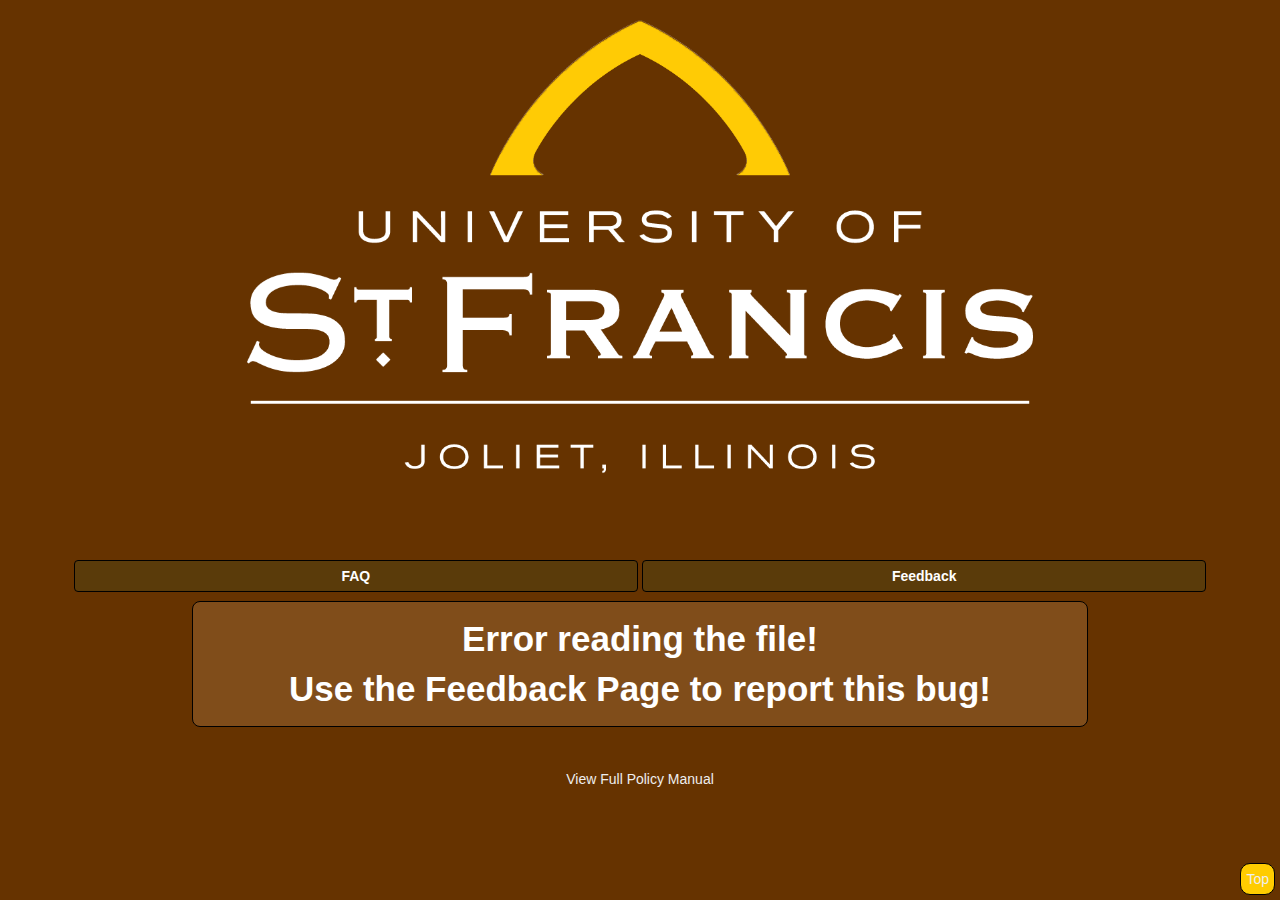
<file: index.html>
<!DOCTYPE HTML>
<html lang="en">
<head>
<title>USF FAQ</title>
<meta charset="utf-8">

<link rel="stylesheet" href="https://maxcdn.bootstrapcdn.com/bootstrap/3.4.0/css/bootstrap.min.css">
<link rel="stylesheet" type="text/css" href="main.css">
<script src="https://ajax.googleapis.com/ajax/libs/jquery/3.3.1/jquery.min.js"></script>
<script src="https://maxcdn.bootstrapcdn.com/bootstrap/3.4.0/js/bootstrap.min.js"></script>
<script type="text/javascript">
$(function() {
	var div = document.getElementById('responses');
	//var jsonSource = 'https://raw.githubusercontent.com/Kikaromi/USFFAQ/master/SampleFile.json'; 
	//var jsonSource = 'https://s3.amazonaws.com/usffaq/SampleFile.json'; This was the old call with the goofy answers
	var jsonSource = 'https://s3.amazonaws.com/usffaq/CleanSampleFile.json'; //This is the real version
   $.getJSON(jsonSource) 
  .done (function(data) {	
		$.each(data.questions, function(i, f) {
			div.innerHTML = div.innerHTML + '<div id="QA'+i.substring(0,i.length-1)+'"><div class="q-frame" data-toggle="collapse" data-target="#FRAME'+i.substring(0,i.length-1)+'">'+f+'</div>';
		});
		$.each(data.answers, function(i, f) {
			var element=document.getElementById('QA'+i.substring(0,i.length-1));
			if (element){
				element.innerHTML=element.innerHTML+'<div id="FRAME'+i.substring(0,i.length-1)+'" class="collapse a-frame">'+f+'</div></div>';
			}
		});
	
	}) //end done statement
	
	.fail(function(data){
	div.innerHTML = div.innerHTML + '<div class="q-frame" id="errorMsg">'+'Error reading the file! <br> Use the Feedback Page to report this bug!'+'</div>';
	})  // end fail statement
	
	});
</script>
<!--<link rel="shortcut icon" type="image/x-icon" href="images/icon.png">-->


</head>

<body class="colorBackgroundDark_Gray">

<div class="center"><br/>
<img id="top" src="USFlogo.png" alt="USF Logo"/>
</div>

<br/>

<div class="nav center">
<button class="navbox colorBackgroundDark_GrayDarker" onclick="javascript:window.location='index.html'"><a style="color:white">FAQ</a></button>
<button class="navbox colorBackgroundDark_GrayDarker" onclick="javascript:window.location='feedback.html'"><a style="color:white">Feedback</a></button>
</div>

<div id="responses">



<!--
<div class="q-frame" data-toggle="collapse" data-target="#FRAME'.$count.'">'.$key.'</div>
<div id="FRAME'.$count.'" class="collapse a-frame">'.$val.'</div>
-->
</div>

<br/>
<footer>

<div class="toTop">
<a href="#top">Top</a>
</div>

<div class="colorBackgroundDark_GrayDarker" style="height:15%; width:100%; margin-bottom:0;">
<p class="center">
<!--<a href=#top">Back to Top</a><span style="padding:2%">&nbsp;</span>-->
<br/>
<a href="https://myusf.stfrancis.edu/portal/secure/content/15841" style="margin-top: 8px;">View Full Policy Manual</a>

</p>

&nbsp;<br/>&nbsp;<br/>
</div>

</footer>
</body>

</html>
</file>
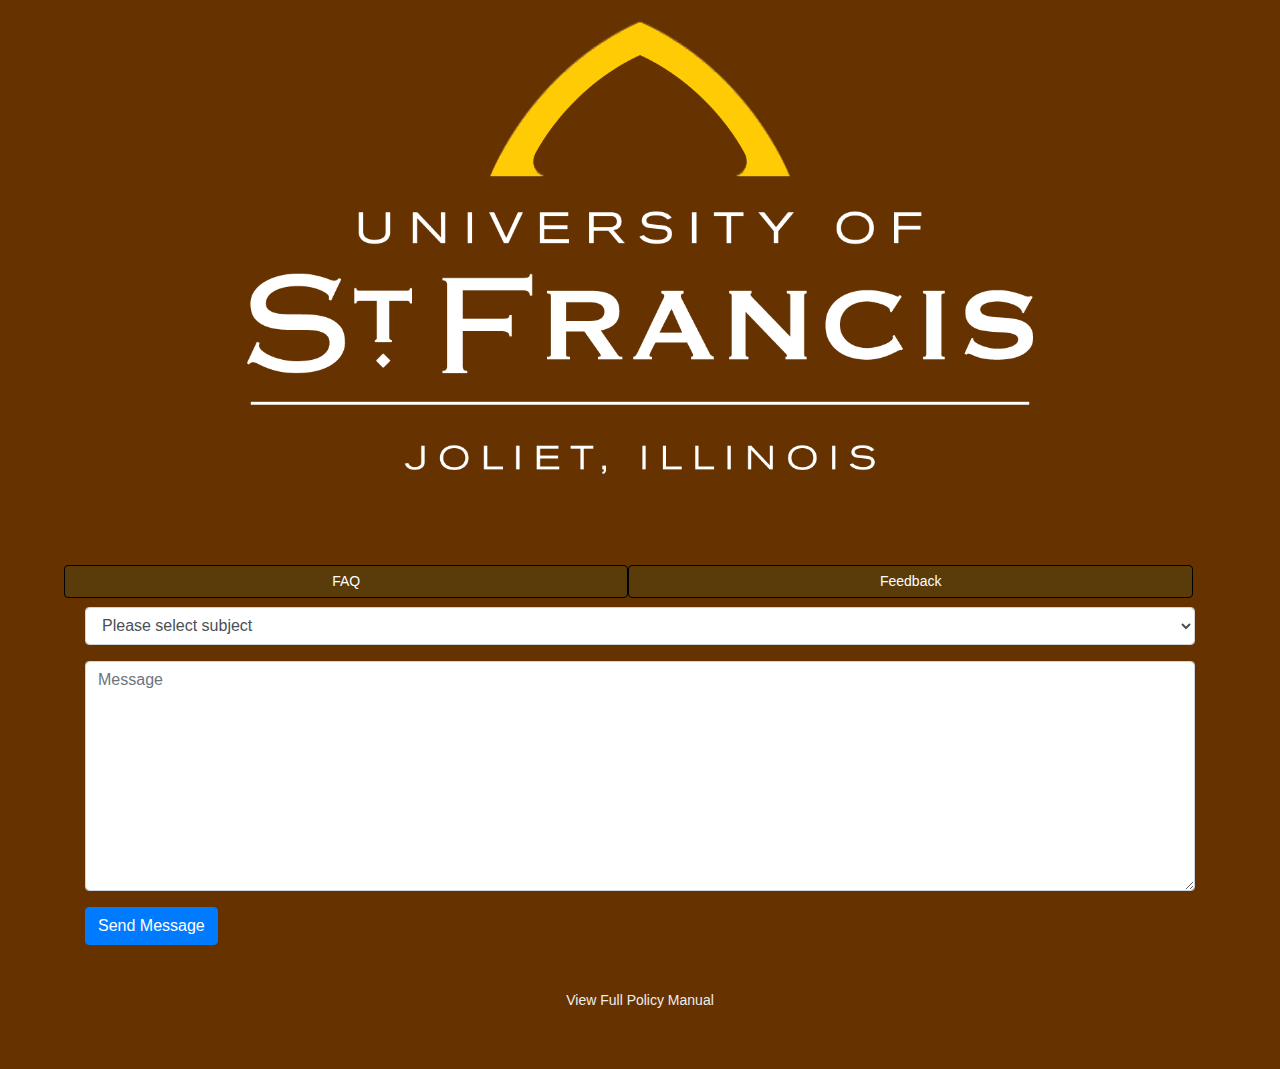
<file: feedback.html>
<!DOCTYPE HTML>
<html lang="en">

<head>
    <title>USF FAQ</title>

    <!-- Required meta tags -->
    <meta charset="utf-8">
    <!-- Responsive meta tag-->
    <meta name="viewport" content="width=device-width, initial-scale=1, shrink-to-fit=no">

    <!-- Bootstrap CSS -->

    <link rel="stylesheet" href="https://stackpath.bootstrapcdn.com/bootstrap/4.3.1/css/bootstrap.min.css"
        integrity="sha384-ggOyR0iXCbMQv3Xipma34MD+dH/1fQ784/j6cY/iJTQUOhcWr7x9JvoRxT2MZw1T" crossorigin="anonymous">

    <link rel="stylesheet" type="text/css" href="main.css">

    <!-- Optional JavaScript -->
    <!-- jQuery first, then Popper.js, then Bootstrap JS -->
    <script src="https://code.jquery.com/jquery-3.3.1.slim.min.js"
        integrity="sha384-q8i/X+965DzO0rT7abK41JStQIAqVgRVzpbzo5smXKp4YfRvH+8abtTE1Pi6jizo"
        crossorigin="anonymous"></script>
    <script src="https://cdnjs.cloudflare.com/ajax/libs/popper.js/1.14.7/umd/popper.min.js"
        integrity="sha384-UO2eT0CpHqdSJQ6hJty5KVphtPhzWj9WO1clHTMGa3JDZwrnQq4sF86dIHNDz0W1"
        crossorigin="anonymous"></script>
    <script src="https://stackpath.bootstrapcdn.com/bootstrap/4.3.1/js/bootstrap.min.js"
        integrity="sha384-JjSmVgyd0p3pXB1rRibZUAYoIIy6OrQ6VrjIEaFf/nJGzIxFDsf4x0xIM+B07jRM"
        crossorigin="anonymous"></script>
  

  
</head>

  
<body class="colorBackgroundDark_Gray">

    <div class="center"><br />
<img id="top" src="USFlogo.png" alt="USF Logo"/>
    </div>
    <br />

  
 <div class="nav">
<button class="navbox colorBackgroundDark_GrayDarker" style="color:white" onclick="javascript:window.location='index.html'"><a>FAQ</a></button>
<button class="navbox colorBackgroundDark_GrayDarker" style="color:white" onclick="javascript:window.location='feedback.html'"><a>Feedback</a></button>
</div>

  
      <!-- Contact form -->
    <div class="container text-white">
        <form>
        <!--      <div class="form-group">
               <label for="name">
                    Name</label> 
              <h3 class="h3">
                Contact us </h3>
                <input type="text" class="form-control" id="name" placeholder="Name" required="required" />
            </div> -->
          
  
          
            <div class="form-group">
           <!--       <label for="subject">
                    Subject </label>   -->
                <select id="subject" name="subject" class="form-control" required>
                   <option value="">Please select subject</option>
                    <option value="App Issues">App Issues</option>
                    <option value="Feedback">Feedback</option>
                    <option value="Other">Other</option>
                </select>
            </div>


            <div class="form-group ">
                <!--            <label for="name">
                    Message</label>-->
                <textarea name="message" id="message" class="form-control" rows="9" cols="25" 
                    placeholder="Message" required></textarea>
            </div>


            <button type="submit" class="btn btn-primary pull-right" id="btnContactUs" onclick="sendMailFunc()">
                Send Message</button>
        </form>
      
      <script>
        function sendMailFunc() {
        var e=document.getElementById('subject')
        var sub=e.options[e.selectedIndex].value;
        var msg=document.getElementById('message').value;
        window.open("mailto:ascpolicy1@stfrancis.edu?subject="+sub+"&body="+msg);
        }
      </script>
      
    </div><br />

    <!-- end of the contract form -->


    <footer>
        <div class="colorBackgroundDark_GrayDarker" style="height:15%; width:100%; margin-bottom:0;">
            <p class="center">
                <!--<a href=#top">Back to Top</a><span style="padding:2%">&nbsp;</span>-->
                <br />
                <a href="https://myusf.stfrancis.edu/portal/secure/content/15841" style="margin-top: 8px;">View Full
                    Policy Manual</a>
            </p>
            &nbsp;<br />&nbsp;<br />
        </div>
    </footer>
</body>

</html>
</file>
<file: main.css>
.colorTextBright{
	color: #ffcb05;
}

.colorBackgroundBright{
	background-color: #663300;
}

.colorTextDark{
	color: #533200;
}

.colorBackgroundDark{
	background-color: #533200;
}

.colorBackgroundDark_Gray{
	background-color: #663300;
}

.colorBackgroundDark_GrayDarker{
	background-color: #663300;
}

img{
	width:75%;
	height:auto;
}

.center{
	margin-left:auto; 
	margin-right:auto; 
	text-align:center;
}

input{
	border-radius:20px;
	height:1em;
	border-color:#533200;
	border-width: bold;
	padding: 10px;
	color: black;
	font-weight:bold;
}

a{
	color:#eee;
	margin-bottom:1em;
	text-decoration:none;
}
a:hover{
	color:white;
	text-decoration:underline;
	font-weight:bold;
}

footer{
	position: relative; 
    bottom: 0;
    left: 0;
    right: 0;
}

p,a,h1,h2,h3,h4,div{
	font-family:'Arial';
	font-size:14px;
}

.response{
	border-bottom: 5px solid #533200;
}

.toTop{
	position: fixed; 
    bottom: 0;
    right: 0;
	padding:5px;
	margin-bottom:5px;
	margin-right:5px;
	background-color:#ffcc00;
	border-radius: 10px;
	border-style: solid;
	border-color: black;
	border-width: 1pt;
	color:saddlebrown;
}

.q-frame{
	width:70%;
	margin-left:auto;
	margin-right:auto;
	padding: 12px;
	cursor:pointer;
	background-color: #804d1a;
	margin-bottom: 2px;
	border-radius:8px;
	border-color: black;
	border-width:1px;
	border-style:solid;
	font-weight:bold;
	color: white;
	text-decoration:none;
	text-align:center;
}

.q-frame:hover{
	text-decoration:underline;
	font-weight:bolder;
	font-size:15px;
}

.a-frame{
	width:70%;
	margin-left:auto;
	margin-right:auto;
	padding: 12px;
	background-color: #663300;
	border-radius:8px;
	border-color: black;
	border-width:1px;
	border-style:solid;
	color:white;
	font-weight:bolder;
}



.nav{
	/*border-radius:4px;
	border-color: black;
	border-width:2px;
	border-style:solid;*/
  width:90%;
  margin-left:auto;
  margin-right:auto;
	color:white;
	font-weight:bold;
	text-align:center;
	margin-bottom:5pt;
	padding-top:2px;
	padding-bottom:2px;
	top: 0px;
	position: sticky;
}
.navbox{
	width:49%;
	border:none;
  background-color: #5a3b0a;
	padding-top:5px;
	padding-bottom:5px;
	border-radius:4px;
	border-color: black;
	border-width:1px;
	border-style:solid;
}

.navbox:hover{
	text-decoration:underline;
	font-weight:bolder;
}
#errorMsg{
	text-align: center;
	text-decoration: none;
	font-size: 35px;
}
</file>
